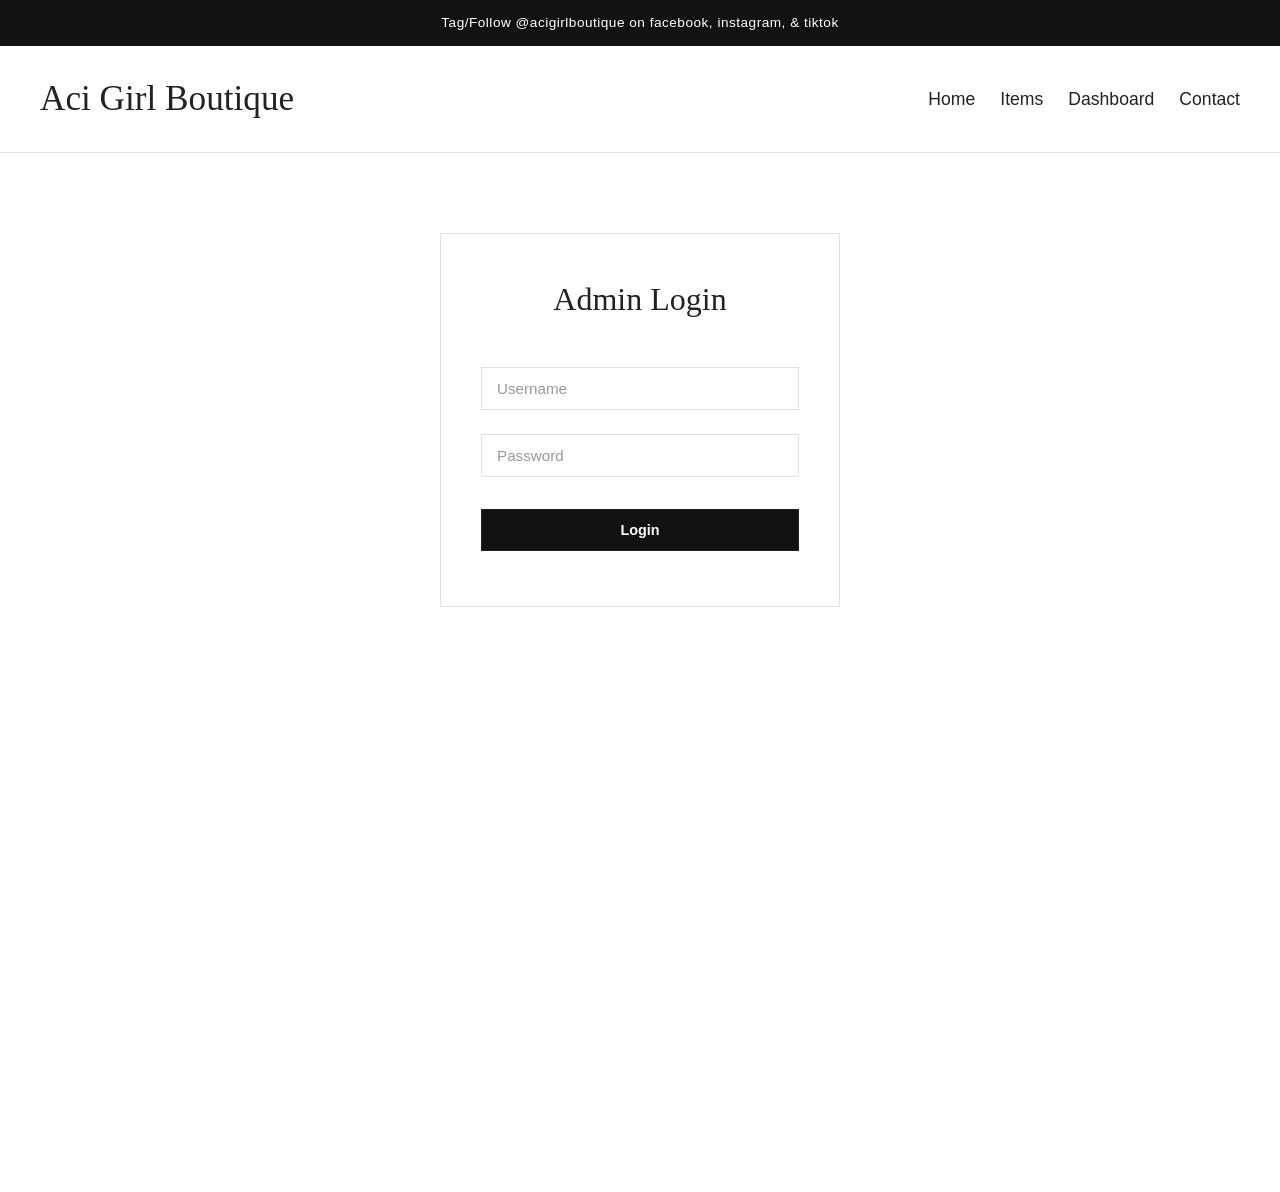
<file: src/admin/dashboard.html>
<!DOCTYPE html>
<html lang="en">

<head>
  <meta charset="UTF-8">
  <meta name="viewport" content="width=device-width, initial-scale=1.0">
  <title>Dashboard - Aci Girl Boutique</title>
  <link rel="stylesheet" href="../shared/styles/theme.css">
</head>

<body>

  <!-- Top Bar -->
  <div class="top-bar">
    Tag/Follow @acigirlboutique on facebook, instagram, & tiktok
  </div>

  <!-- Header -->
  <header class="header-main" id="mainHeader">
    <div class="logo">
      <a href="/src/shop/home.html" style="text-decoration: none; color: inherit;">
        Aci Girl Boutique
      </a>
    </div>
    <ul class="nav-links">
      <li><a href="/src/shop/home.html">Home</a></li>
      <li><a href="/src/shop/catalog.html">Items</a></li>
      <li><a href="/src/admin/dashboard.html">Dashboard</a></li>
      <li><a href="/src/shop/payment.html">Contact</a></li>
    </ul>
  </header>

  <!-- Login Form (visible before authentication) -->
  <div class="login-container" id="loginContainer">
    <h2>Admin Login</h2>
    <input type="text" id="username" placeholder="Username" class="form-input">
    <input type="password" id="password" placeholder="Password" class="form-input">
    <button id="loginBtn" class="btn btn-solid-dark">Login</button>
    <p class="error" id="loginError"></p>
  </div>

  <!-- Dashboard Container -->
  <div class="dashboard-container" id="dashboardContent" style="display: none;">

    <!-- Dashboard Header -->
    <div class="dashboard-header">
      <h1>Dashboard  <a style="color:rgb(255, 196, 0);cursor:pointer;" onclick="refetch()">⟳</a></h1>
    </div>

    <!-- Tabs -->
    <div class="tabs" id="tabsContainer">
      <button class="tab-btn active" data-tab="diagnostics">Diagnostics</button>
      <button class="tab-btn" data-tab="inventory">Inventory</button>
    </div>

    <!-- Diagnostics Tab -->
    <div id="diagnostics" class="tab-content active" style="display: block;">
      <div class="tab-title">Order Diagnostics</div>
      <table class="dashboard-table">
        <thead>
          <tr>
            <th>Name</th>
            <th>Phone #</th>
            <th>Reference No.</th>
            <th>Date</th>
            <th>Total</th>
            <th>Address</th>
            <th>Status</th>
            <th>Action</th>
          </tr>
        </thead>
        <tbody id="tsls">
          <tr>
            <td>-</td>
            <td>-</td>
            <td>-</td>
            <td>-</td>
            <td>-</td>
            <td>-</td>
            <td>
              <div class="status-buttons">
                <button class="btn-status btn-pending">Pending</button>
                <button class="btn-status btn-processing">Processing</button>
                <button class="btn-status btn-completed">Completed</button>
              </div>
            </td>
            <td>
              <button class="btn btn-solid-dark btn-action-small">View Order</button>
            </td>
          </tr>
        </tbody>
      </table>
    </div>

    <!-- Inventory Tab -->
    <div id="inventory" class="tab-content" style="display: none;">
      <div class="tab-title">Product Inventory
        <button onclick="updateChanges()">Update Changes</button>
        <button onclick="createNewItem()">Create New Item</button>
      </div>
      <table class="dashboard-table">
        <thead>
          <tr>
            <th>Image</th>
            <th>Name</th>
            <th>Category</th>
            <th>Status</th>
            <th>Quantity</th>
            <th>Price</th>
            <th>Discount</th>
            <th>Final Price</th>
            <th>Action</th>
          </tr>
        </thead>
        <tbody id="tinv">
        </tbody>
      </table>
    </div>

  </div>

  <!-- Footer -->
  <footer class="site-footer reveal-on-scroll">
    <h2>Aci Girl Boutique x HUB: Make Lab</h2>
    <p>Store Hours: Monday-Thursday: 10am-6pm & Fri-Sun: 10am-7pm</p>
    <p>Space01 HUB Make Lab, First United Bldg. 413 Escolta, Manila</p>
    <p class="footer-promo">Follow @acigirlboutique to get the latest updates, promos, & POP-UP Shopping Sched!</p>

    <div class="social-icons">
      <a href="https://www.facebook.com/acigirlboutique" target="_blank">
        <svg viewBox="0 0 24 24">
          <path d="M18 2h-3a5 5 0 00-5 5v3H7v4h3v8h4v-8h3l1-4h-4V7a1 1 0 011-1h3z" />
        </svg>
      </a>
      <a href="https://www.instagram.com/acigirlboutique" target="_blank">
        <svg viewBox="0 0 24 24">
          <path d="M12 2.163c3.204 0 3.584.012 4.85.07 3.252.148 4.771 1.691 4.919 4.919.058 1.265.069 1.645.069 4.849 0 3.205-.012 3.584-.069 4.849-.149 3.225-1.664 4.771-4.919 4.919-1.266.058-1.644.07-4.85.07-3.204 0-3.584-.012-4.849-.07-3.26-.149-4.771-1.699-4.919-4.92-.058-1.265-.07-1.644-.07-4.849 0-3.204.013-3.583.07-4.849.149-3.227 1.664-4.771 4.919-4.919 1.266-.057 1.645-.069 4.849-.069zM12 0C8.741 0 8.333.014 7.053.072 2.695.272.273 2.69.073 7.052.014 8.333 0 8.741 0 12c0 3.259.014 3.668.072 4.948.2 4.358 2.618 6.78 6.98 6.98C8.333 23.986 8.741 24 12 24c3.259 0 3.668-.014 4.948-.072 4.354-.2 6.782-2.618 6.979-6.98.059-1.28.073-1.689.073-4.948 0-3.259-.014-3.667-.072-4.947-.196-4.354-2.617-6.78-6.979-6.98C15.668.014 15.259 0 12 0zm0 5.838a6.162 6.162 0 100 12.324 6.162 6.162 0 000-12.324zM12 16a4 4 0 110-8 4 4 0 010 8zm6.406-11.845a1.44 1.44 0 100 2.881 1.44 1.44 0 000-2.881z" />
        </svg>
      </a>
      <a href="https://www.tiktok.com/@acigirlboutique" target="_blank">
        <svg viewBox="0 0 24 24">
          <path d="M19.59 6.69a4.83 4.83 0 01-3.77-4.25V2h-3.45v13.67a2.89 2.89 0 01-5.2 1.74 2.89 2.89 0 012.31-4.64 2.93 2.93 0 01.88.13V9.4a6.84 6.84 0 00-1-.05A6.33 6.33 0 005 20.1a6.34 6.34 0 0010.86-4.43v-7a8.16 8.16 0 004.77 1.52v-3.4a4.85 4.85 0 01-1.04-.1z" />
        </svg>
      </a>
      <a href="https://www.youtube.com/acigirltv" target="_blank">
        <svg viewBox="0 0 24 24">
          <path d="M21.582 6.186a2.67 2.67 0 00-1.884-1.898C17.962 3.8 12 3.8 12 3.8s-5.962 0-7.698.488a2.67 2.67 0 00-1.884 1.898C1.942 7.935 1.942 12 1.942 12s0 4.065.476 5.814a2.67 2.67 0 001.884 1.898c1.736.488 7.698.488 7.698.488s5.962 0 7.698-.488a2.67 2.67 0 001.884-1.898c.476-1.749.476-5.814.476-5.814s0-4.065-.476-5.814zM9.953 15.228V8.77l6.505 3.23-6.505 3.228z" />
        </svg>
      </a>
    </div>

    <div class="footer-bottom">
      <p>&copy; 2026, Aci Girl Boutique</p>
    </div>
  </footer>

  <script type="module" src="dashboard.js"></script>

</body>

</html>
</file>
<file: src/shared/styles/theme.css>
/* =========================================
   VARIABLES & GLOBAL STYLES
   ========================================= */
:root {
  --font-heading: 'Georgia', serif;
  --font-body: 'Helvetica Neue', Arial, sans-serif;
  --bg-light: #ffffff;
  --bg-offwhite: #f7f7f7;
  --bg-dark: #121212;
  --bg-footer: #141414;
  --text-main: #222222;
  --text-light: #ffffff;
  --border-color: #e0e0e0;
}

* {
  margin: 0;
  padding: 0;
  box-sizing: border-box;
}

body {
  font-family: var(--font-body);
  color: var(--text-main);
  background: var(--bg-light);
  line-height: 1.6;
}

a {
  text-decoration: none;
  color: inherit;
}

/* =========================================
   UTILITY CLASSES
   ========================================= */
.container {
  max-width: 1200px;
  margin: 0 auto;
  padding: 0 20px;
}

.section-spacing {
  padding: 80px 0;
}

.section-title {
  font-family: var(--font-heading);
  font-size: 2rem;
  margin-bottom: 30px;
  font-weight: normal;
}

.clickable-card {
  display: block;
  text-decoration: none;
  color: inherit;
}

/* =========================================
   BUTTONS
   ========================================= */
.btn {
  display: inline-block;
  padding: 12px 30px;
  border: 1px solid var(--text-main);
  background: transparent;
  color: var(--text-main);
  text-transform: none;
  font-size: 0.9rem;
  cursor: pointer;
  transition: 0.3s;
}

.btn:hover {
  background: var(--text-main);
  color: var(--bg-light);
}

.btn-solid-dark {
  background: var(--bg-dark);
  color: var(--text-light);
  border: 1px solid var(--bg-dark);
}

.btn-solid-dark:hover {
  background: #333;
}

.btn-solid-white {
  background: var(--bg-light);
  color: var(--bg-dark);
  border: none;
  padding: 12px 40px;
}

.btn-solid-white:hover {
  background: #e0e0e0;
}

.btn-outline-light {
  border-color: #444;
  color: var(--text-light);
  width: 100%;
  margin-top: 15px;
}

.btn-outline-light:hover {
  border-color: var(--text-light);
  background: #222;
}

.btn-outline-dark {
  display: block;
  width: 100%;
  text-align: center;
  border: 1px solid var(--text-main);
  color: var(--text-main);
  background: transparent;
  padding: 10px;
  margin-top: 15px;
  font-size: 0.9rem;
  transition: 0.3s;
  cursor: pointer;
}

.btn-outline-dark:hover {
  background: var(--text-main);
  color: var(--bg-light);
}

.btn-transparent {
  border-color: var(--text-light);
  color: var(--text-light);
  padding: 12px 40px;
}

.btn-transparent:hover {
  background: var(--text-light);
  color: var(--text-main);
}

.btn-disabled {
  border-color: var(--border-color);
  color: #aaa;
  cursor: not-allowed;
  background: transparent;
}

.btn-disabled:hover {
  background: transparent;
  color: #aaa;
}

.center-btn-wrapper {
  text-align: center;
  margin-top: 40px;
}

/* =========================================
   HEADER & NAVIGATION
   ========================================= */
.top-bar {
  background: var(--bg-dark);
  color: var(--text-light);
  text-align: center;
  padding: 12px;
  font-size: 0.85rem;
  letter-spacing: 0.5px;
}

.header-main {
  display: flex;
  justify-content: space-between;
  align-items: center;
  padding: 25px 40px;
  border-bottom: 1px solid var(--border-color);
  position: sticky;
  top: 0;
  z-index: 1000;
  background: var(--bg-light);
  transition: transform 0.3s ease-in-out;
}

.header-main.scroll-down {
  transform: translateY(-100%);
}

.logo {
  font-family: var(--font-heading);
  font-size: 2.2rem;
}

.nav-links {
  display: flex;
  gap: 25px;
  list-style: none;
  font-size: 1.1rem;
}

.nav-links a:hover {
  text-decoration: underline;
  text-underline-offset: 6px;
  color: #666;
}

.header-icons {
  display: flex;
  gap: 20px;
  align-items: center;
}

.header-icons svg {
  width: 20px;
  height: 20px;
  cursor: pointer;
}

/* =========================================
   SEARCH & CART
   ========================================= */
.search-overlay {
  display: none;
  position: absolute;
  top: 40px;
  right: 50px;
  background: var(--bg-light);
  border: 1px solid var(--border-color);
  padding: 10px;
  box-shadow: 0 5px 15px rgba(0, 0, 0, 0.1);
  z-index: 1000;
}

.search-overlay.active {
  display: flex;
  gap: 10px;
}

.search-overlay input {
  padding: 8px 12px;
  border: 1px solid #ccc;
  width: 220px;
  outline: none;
}

.search-overlay button {
  background: var(--bg-dark);
  color: white;
  border: none;
  padding: 8px 15px;
  cursor: pointer;
}

.cart-icon-link {
  position: relative;
  display: flex;
  align-items: center;
}

.cart-badge {
  position: absolute;
  top: -8px;
  right: -8px;
  background: #ef4444;
  color: white;
  border-radius: 50%;
  width: 16px;
  height: 16px;
  font-size: 10px;
  display: flex;
  align-items: center;
  justify-content: center;
  font-weight: bold;
  opacity: 0;
  transition: opacity 0.3s;
}

.cart-badge.visible {
  opacity: 1;
}

/* =========================================
   NOTIFICATIONS & ANIMATIONS
   ========================================= */
.toast-notification {
  position: fixed;
  bottom: -100px;
  left: 50%;
  transform: translateX(-50%);
  background-color: var(--bg-dark);
  color: white;
  padding: 12px 24px;
  border-radius: 30px;
  transition: bottom 0.4s ease-in-out;
  z-index: 2000;
  box-shadow: 0 4px 10px rgba(0, 0, 0, 0.2);
}

.toast-notification.show {
  bottom: 30px;
}

.reveal-on-scroll {
  opacity: 0;
  transform: translateY(30px);
  transition: opacity 0.6s ease-out, transform 0.6s ease-out;
}

.reveal-on-scroll.visible {
  opacity: 1;
  transform: translateY(0);
}

/* =========================================
   HERO & BANNER SECTIONS
   ========================================= */
.hero {
  position: relative;
  height: 60vh;
  background: #ddd;
  display: flex;
  align-items: center;
  justify-content: center;
  text-align: center;
}

.hero::before {
  content: "";
  position: absolute;
  top: 0;
  left: 0;
  width: 50%;
  height: 100%;
  background: url('https://acigirlboutique.com/cdn/shop/files/A7900E06-D8BD-4E43-A8AD-AF32C6FDDDB0.jpg?v=1729668600&width=800') center/cover;
}

.hero::after {
  content: "";
  position: absolute;
  top: 0;
  right: 0;
  width: 50%;
  height: 100%;
  background: url('https://acigirlboutique.com/cdn/shop/products/HarryPotterScrunchiesmadebyAciGirl_5_-Copy.jpg?v=1662451328&width=800') center/cover;
}

.hero-content {
  position: relative;
  z-index: 2;
  color: var(--text-light);
  background: rgba(0, 0, 0, 0.4);
  padding: 50px;
  display: flex;
  flex-direction: column;
  align-items: center;
  justify-content: center;
  width: 100%;
  height: 100%;
}

.hero-content h1 {
  font-family: var(--font-heading);
  font-size: 3.5rem;
  margin-bottom: 10px;
  font-weight: normal;
}

.hero-content p {
  margin-bottom: 30px;
  font-size: 1rem;
}

.dark-banner {
  background: var(--bg-dark);
  color: var(--text-light);
  text-align: center;
  padding: 40px 20px;
  font-family: var(--font-heading);
  font-size: 1.6rem;
}

.new-product-alert {
  background: var(--bg-dark);
  color: var(--text-light);
  padding: 80px 0;
}

.new-product-alert .subtitle {
  margin-bottom: 30px;
  font-size: 0.9rem;
  color: #ccc;
}

.new-product-alert .product-title {
  color: var(--text-light);
  margin-top: 15px;
}

.new-product-alert .product-price {
  color: #aaa;
}

.featured-banner {
  position: relative;
  height: 50vh;
  background: url('https://acigirlboutique.com/cdn/shop/files/Aci_Girl_Boutique.jpg?v=1660535232&width=2000') center/cover no-repeat;
  display: flex;
  align-items: center;
  justify-content: center;
}

.featured-banner-card {
  background: var(--bg-light);
  padding: 50px;
  text-align: center;
  width: 450px;
  box-shadow: 0 10px 30px rgba(0, 0, 0, 0.1);
}

.featured-banner-card h2 {
  font-family: var(--font-heading);
  margin-bottom: 15px;
  font-weight: normal;
  font-size: 1.8rem;
}

.featured-banner-card p {
  font-size: 0.9rem;
  margin-bottom: 25px;
  color: #555;
}

.pagination-dots {
  text-align: center;
  padding: 20px;
  font-size: 0.8rem;
  color: #888;
}

/* =========================================
   IMAGES & PRODUCT CARDS
   ========================================= */
.img-wrapper {
  position: relative;
  overflow: hidden;
  background: var(--bg-offwhite);
  aspect-ratio: 1 / 1;
  margin-bottom: 15px;
}

.img-wrapper img {
  width: 100%;
  height: 100%;
  object-fit: cover;
  display: block;
  transition: transform 0.4s ease, opacity 0.4s ease;
}

.product-card:hover .img-wrapper img {
  transform: scale(1.04);
}

.swap-on-hover .img-hover {
  position: absolute;
  top: 0;
  left: 0;
  opacity: 0;
  z-index: 2;
}

.swap-on-hover:hover .img-hover {
  opacity: 1;
  transform: scale(1.04);
}

.product-card {
  display: flex;
  flex-direction: column;
  height: 100%;
}

.product-card button {
  margin-top: auto;
}

.product-title {
  font-size: 1rem;
  font-weight: normal;
  margin-bottom: 5px;
  font-family: var(--font-heading);
}

.product-price {
  font-size: 0.85rem;
  color: #555;
}

.badge {
  position: absolute;
  bottom: 10px;
  left: 10px;
  color: var(--text-light);
  padding: 5px 12px;
  font-size: 0.75rem;
  border-radius: 2px;
  z-index: 3;
}

.badge-sold-out {
  background: var(--bg-dark);
}

.badge-sale {
  background-color: #d11a2a;
  color: #fff;
}

.old-price {
  color: #888;
  font-size: 0.85rem;
  margin-right: 6px;
  text-decoration: line-through;
}

.actual-price {
  font-weight: bold;
}

/* =========================================
   GRID LAYOUTS
   ========================================= */
.grid-5 {
  display: grid;
  grid-template-columns: repeat(auto-fit, minmax(160px, 1fr));
  gap: 15px;
  width: 100%;
  flex: 1;
}

.grid-4 {
  display: grid;
  grid-template-columns: repeat(4, 1fr);
  gap: 20px;
}

.grid-3 {
  display: grid;
  grid-template-columns: repeat(3, 1fr);
  gap: 30px;
}

.grid-0 {
  display: none;
}

.asymmetric-grid {
  display: grid;
  grid-template-columns: 2fr 1fr;
  gap: 20px;
}

.asymmetric-left .img-wrapper {
  height: 100%;
  margin: 0;
  aspect-ratio: auto;
}

.asymmetric-right {
  display: flex;
  flex-direction: column;
  justify-content: space-between;
  gap: 20px;
}

.asymmetric-right .product-card {
  flex: 1;
  display: flex;
  flex-direction: column;
}

.asymmetric-right .product-card .img-wrapper {
  flex: 1;
  margin-bottom: 10px;
  aspect-ratio: auto;
}

.asymmetric-right .product-card .img-wrapper img {
  position: absolute;
  top: 0;
  left: 0;
}

/* =========================================
   PRODUCTS & FILTERS SECTION
   ========================================= */
.products-wrapper {
  display: flex;
  gap: 30px;
  align-items: flex-start;
  width: 100%;
}

.collection-header {
  margin-bottom: 20px;
  text-align: left;
}

.collection-header h1 {
  font-family: var(--font-heading);
  font-size: 2.5rem;
  font-weight: normal;
}

.collection-toolbar {
  display: flex;
  justify-content: space-between;
  align-items: center;
  margin-bottom: 30px;
  font-size: 0.9rem;
  flex-wrap: wrap;
  gap: 15px;
}

.filter-group,
.sort-group {
  display: flex;
  align-items: center;
  gap: 15px;
}

.collection-toolbar select {
  padding: 8px 30px 8px 10px;
  border: 1px solid var(--border-color);
  background: transparent;
  font-size: 0.9rem;
  cursor: pointer;
  appearance: none;
  background-image: url('data:image/svg+xml;utf8,<svg fill="%23333" height="24" viewBox="0 0 24 24" width="24" xmlns="http://www.w3.org/2000/svg"><path d="M7 10l5 5 5-5z"/></svg>');
  background-repeat: no-repeat;
  background-position-x: 100%;
  background-position-y: 50%;
}

.product-count {
  color: #666;
  font-size: 0.85rem;
}

/* =========================================
   SIDEBAR FILTER
   ========================================= */
.filter-sidebar {
  font-family: var(--font-body);
  font-size: 0.9rem;
  color: var(--text-main);
  line-height: 1.6;
  border: 1px solid var(--border-color);
  background-color: var(--bg-light);
  padding: 30px;
  border-radius: 0;
  width: 220px;
  position: sticky;
  top: 100px;
}

.filter-sidebar h3 {
  font-family: var(--font-heading);
  font-weight: normal;
  font-size: 1.3rem;
  margin-bottom: 25px;
  color: var(--text-main);
  letter-spacing: 0.5px;
  border-bottom: 1px solid var(--border-color);
  padding-bottom: 15px;
}

.filter-section {
  margin-bottom: 25px;
  padding-bottom: 25px;
  border-bottom: 1px solid var(--border-color);
}

.filter-section:last-of-type {
  border-bottom: none;
  margin-bottom: 0;
  padding-bottom: 0;
}

.filter-section p {
  font-family: var(--font-heading);
  font-size: 1rem;
  font-weight: normal;
  color: var(--text-main);
  margin-bottom: 12px;
  letter-spacing: 0.3px;
}

.filter-section strong {
  font-weight: 600;
  letter-spacing: 0.2px;
}

.filter-sidebar label {
  font-size: 0.9rem;
  color: var(--text-main);
  display: flex;
  align-items: center;
  margin-bottom: 8px;
  cursor: pointer;
  transition: color 0.2s ease;
}

.filter-sidebar label:hover {
  color: #666;
}

.filter-sidebar input[type="checkbox"],
.filter-sidebar input[type="radio"] {
  accent-color: var(--text-main);
  margin-right: 10px;
  width: 16px;
  height: 16px;
  cursor: pointer;
}

.price-range-inputs {
  display: grid;
  grid-template-columns: 50px auto 50px;
  align-items: center;
  gap: 6px;
  margin-bottom: 15px;
}

.price-range-inputs input {
  padding: 6px 8px;
  border: 1px solid var(--border-color);
  background: var(--bg-offwhite);
  font-size: 0.8rem;
  font-family: var(--font-body);
  color: var(--text-main);
  width: 100%;
}

.price-range-inputs input:focus {
  outline: none;
  border-color: var(--text-main);
}

.price-range-inputs span {
  color: #999;
  font-weight: 600;
  text-align: center;
  font-size: 0.85rem;
}

.filter-sidebar .btn {
  width: 100%;
  margin-top: 20px;
  padding: 12px 20px;
  font-size: 0.9rem;
  border: 1px solid var(--text-main);
  background: transparent;
  color: var(--text-main);
  transition: all 0.3s ease;
  font-family: var(--font-body);
  letter-spacing: 0.3px;
}

.filter-sidebar .btn:hover {
  background: var(--text-main);
  color: var(--bg-light);
}

.filter-sidebar .btn-solid-dark {
  background: var(--bg-dark);
  color: var(--text-light);
  border: 1px solid var(--bg-dark);
}

.filter-sidebar .btn-solid-dark:hover {
  background: #333;
}

/* =========================================
   MODAL FILTER PANEL
   ========================================= */
.filter-overlay {
  position: fixed;
  top: 0;
  left: 0;
  width: 100%;
  height: 100%;
  background: rgba(0, 0, 0, 0.6);
  z-index: 1500;
  opacity: 0;
  visibility: hidden;
  transition: opacity 0.3s ease;
  backdrop-filter: blur(3px);
}

.filter-overlay.active {
  opacity: 1;
  visibility: visible;
}

.filter-panel {
  position: fixed;
  top: 50%;
  left: 50%;
  transform: translate(-50%, -50%) scale(0.9);
  width: 400px;
  max-width: 90%;
  background: var(--bg-light);
  z-index: 1501;
  border-radius: 12px;
  box-shadow: 0 10px 40px rgba(0, 0, 0, 0.3);
  display: flex;
  flex-direction: column;
  opacity: 0;
  visibility: hidden;
  transition: transform 0.3s cubic-bezier(0.4, 0, 0.2, 1), opacity 0.3s ease;
}

.filter-panel.active {
  transform: translate(-50%, -50%) scale(1);
  opacity: 1;
  visibility: visible;
}

.filter-panel-header {
  display: flex;
  justify-content: space-between;
  align-items: center;
  padding: 20px;
  border-bottom: 1px solid var(--border-color);
}

.filter-panel-header h2 {
  font-family: var(--font-heading);
  font-size: 1.5rem;
  font-weight: normal;
  margin: 0;
}

.close-filter-btn {
  background: transparent;
  border: none;
  font-size: 1.2rem;
  cursor: pointer;
  color: #555;
}

.close-filter-btn:hover {
  color: #000;
}

.filter-panel-body {
  padding: 25px 20px;
  flex: 1;
  overflow-y: auto;
  max-height: 60vh;
}

.filter-panel-footer {
  padding: 20px;
  border-top: 1px solid var(--border-color);
}

.filter-section-header {
  display: flex;
  justify-content: space-between;
  align-items: center;
  margin-bottom: 10px;
}

.filter-section-header label {
  margin-bottom: 0;
}

.reset-link {
  font-size: 0.85rem;
  color: #555;
  text-decoration: underline;
  text-underline-offset: 3px;
}

.reset-link:hover {
  color: #000;
}

.checkbox-group label {
  display: flex;
  align-items: center;
  gap: 10px;
  font-weight: normal;
  text-transform: none;
  letter-spacing: normal;
  font-size: 0.95rem;
  margin-bottom: 8px;
  cursor: pointer;
}

.checkbox-group input[type="checkbox"] {
  width: 18px;
  height: 18px;
  cursor: pointer;
}

.price-hint {
  font-size: 0.85rem;
  color: #666;
  margin-bottom: 12px;
}

.price-inputs {
  display: flex;
  gap: 10px;
  align-items: center;
}

.input-wrapper {
  display: flex;
  align-items: center;
  border: 1px solid var(--border-color);
  border-radius: 4px;
  padding: 0 10px;
  flex: 1;
}

.input-wrapper span {
  color: #666;
  font-size: 0.9rem;
}

.input-wrapper input {
  border: none;
  outline: none;
  padding: 10px 5px;
  width: 100%;
  background: transparent;
}

.input-wrapper input::-webkit-outer-spin-button,
.input-wrapper input::-webkit-inner-spin-button {
  -webkit-appearance: none;
  margin: 0;
}

.floating-filter-toggle {
  position: fixed !important;
  bottom: 95px !important;
  right: 30px !important;
  background: var(--bg-dark);
  color: var(--text-light);
  border: none;
  padding: 12px 24px;
  border-radius: 30px;
  cursor: pointer;
  z-index: 1000 !important;
  box-shadow: 0 4px 10px rgba(0, 0, 0, 0.2);
  display: flex;
  align-items: center;
  gap: 8px;
  font-weight: bold;
  font-size: 0.95rem;
  transition: transform 0.2s ease, bottom 0.2s ease;
}

.floating-filter-toggle:hover {
  background: #333;
  transform: translateY(-3px);
}

/* =========================================
   PAGINATION
   ========================================= */
.pagination-container {
  display: flex;
  justify-content: center;
  align-items: center;
  gap: 10px;
  margin-top: 50px;
  margin-bottom: 50px;
  clear: both;
  width: 100%;
}

.page-numbers {
  display: flex;
  gap: 8px;
}

.page-btn {
  display: inline-block;
  padding: 8px 14px;
  border: 1px solid var(--text-main);
  background: var(--bg-light);
  color: var(--text-main);
  cursor: pointer;
  user-select: none;
  transition: 0.2s;
  font-family: var(--font-body);
}

.page-btn:hover {
  background: var(--text-main);
  color: var(--bg-light);
}

.page-btn.active {
  background: var(--bg-dark);
  color: white;
}

/* =========================================
   SLIDERS & CAROUSELS
   ========================================= */
.slider-wrapper {
  position: relative;
  display: flex;
  align-items: center;
}

.slider-container {
  overflow: hidden;
  width: 100%;
  padding: 10px 0;
}

.slider-track {
  display: flex;
  gap: 20px;
  transition: transform 0.5s ease-in-out;
}

.slider-card {
  min-width: calc((100% - 60px) / 4);
  flex-shrink: 0;
}

.slider-btn {
  background: white;
  color: var(--bg-dark);
  border: 1px solid var(--border-color);
  border-radius: 50%;
  width: 40px;
  height: 40px;
  display: flex;
  align-items: center;
  justify-content: center;
  cursor: pointer;
  position: absolute;
  z-index: 10;
  font-size: 1.2rem;
  box-shadow: 0 4px 6px rgba(0, 0, 0, 0.1);
  transition: background 0.3s, color 0.3s;
}

.slider-btn:hover {
  background: var(--bg-dark);
  color: white;
}

.slider-btn.left-btn {
  left: -15px;
}

.slider-btn.right-btn {
  right: -15px;
}

.new-product-alert .slider-btn {
  background: #333;
  color: white;
  border: none;
}

.new-product-alert .slider-btn:hover {
  background: white;
  color: #333;
}

/* =========================================
   REVIEWS SECTION
   ========================================= */
.reviews .grid-4 {
  gap: 15px;
}

.review-card {
  background: var(--bg-offwhite);
  padding: 40px 20px;
  text-align: center;
}

.review-img {
  width: 80px;
  height: 80px;
  border-radius: 50%;
  object-fit: cover;
  margin: 0 auto 20px;
}

.review-title {
  font-family: var(--font-heading);
  font-size: 1.3rem;
  margin-bottom: 15px;
  font-weight: normal;
}

.review-text {
  font-size: 0.9rem;
  font-style: italic;
  color: #555;
  margin-bottom: 15px;
}

.review-handle {
  font-size: 0.85rem;
  font-weight: bold;
}

/* =========================================
   NEWSLETTER & FORMS
   ========================================= */
.newsletter-section {
  background: var(--bg-light);
  border-top: 1px solid #eee;
}

.contact-form {
  display: flex;
  flex-direction: column;
  gap: 20px;
}

.form-row {
  display: flex;
  gap: 20px;
  margin: 20px;
}

.form-input {
  width: 100%;
  padding: 14px 18px;
  border: 1px solid var(--border-color);
  font-size: 1rem;
  font-family: inherit;
  background-color: transparent;
  color: var(--text-main);
  transition: border-color 0.3s ease;
}

.form-input::placeholder {
  color: #777;
  font-family: inherit;
}

.form-input:focus {
  outline: none;
  border-color: var(--text-main);
}

textarea.form-input {
  resize: vertical;
}

/* =========================================
   CART PAGE
   ========================================= */
.cart-container {
  max-width: 1200px;
  margin: 0 auto;
  padding: 60px 20px;
}

.cart-header {
  margin-bottom: 50px;
  border-bottom: 1px solid var(--border-color);
  padding-bottom: 30px;
}

.cart-header h1 {
  font-family: var(--font-heading);
  font-size: 3rem;
  font-weight: normal;
  margin-bottom: 10px;
}

.cart-header p {
  color: #666;
  font-size: 1rem;
}

.cart-content {
  display: grid;
  grid-template-columns: 1fr 350px;
  gap: 40px;
  margin-bottom: 50px;
}

.cart-items {
  display: flex;
  flex-direction: column;
  gap: 30px;
}

.cart-select-controls {
  display: flex;
  gap: 12px;
  align-items: center;
  margin-bottom: 20px;
  padding-bottom: 20px;
  border-bottom: 1px solid var(--border-color);
}

.select-all-checkbox {
  width: 24px;
  height: 24px;
  cursor: pointer;
  accent-color: var(--text-main);
}

.cart-select-controls label {
  font-size: 0.95rem;
  color: var(--text-main);
  cursor: pointer;
  font-weight: 600;
  font-family: var(--font-body);
}

.cart-item {
  display: grid;
  grid-template-columns: 50px 120px 1fr 80px;
  gap: 20px;
  align-items: center;
  padding: 25px;
  border: 1px solid var(--border-color);
  border-radius: 0;
  transition: all 0.3s ease;
  position: relative;
}

.cart-item:hover {
  box-shadow: 0 4px 12px rgba(0, 0, 0, 0.08);
}

.cart-item-checkbox {
  width: 24px;
  height: 24px;
  cursor: pointer;
  accent-color: var(--text-main);
}

.cart-item-image {
  width: 120px;
  height: 120px;
  background: var(--bg-offwhite);
  border-radius: 4px;
  overflow: hidden;
}

.cart-item-image img {
  width: 100%;
  height: 100%;
  object-fit: cover;
}

.cart-item-details {
  display: flex;
  flex-direction: column;
  gap: 8px;
}

.cart-item-title {
  font-family: var(--font-heading);
  font-size: 1.1rem;
  font-weight: normal;
  color: var(--text-main);
}

.cart-item-category {
  font-size: 0.85rem;
  color: #999;
  text-transform: uppercase;
  letter-spacing: 0.5px;
}

.cart-item-price {
  display: flex;
  gap: 10px;
  align-items: center;
  font-family: var(--font-body);
  font-size: 0.95rem;
}

.price-original {
  color: #999;
  text-decoration: line-through;
  font-size: 0.95rem;
  font-weight: normal;
  font-family: var(--font-body);
}

.price-current {
  font-family: var(--font-body);
  font-size: 0.95rem;
  font-weight: 600;
  color: var(--text-main);
}

.cart-item-quantity {
  display: flex;
  align-items: center;
  gap: 8px;
  margin-top: 10px;
}

.quantity-btn {
  width: 32px;
  height: 32px;
  border: 1px solid var(--border-color);
  background: white;
  cursor: pointer;
  font-size: 1rem;
  transition: all 0.2s ease;
}

.quantity-btn:hover {
  background: var(--bg-offwhite);
}

.quantity-input {
  width: 50px;
  text-align: center;
  border: 1px solid var(--border-color);
  padding: 6px;
  font-size: 0.95rem;
}

.cart-item-remove {
  padding: 8px 16px;
  border: 1px solid var(--text-main);
  background: transparent;
  color: var(--text-main);
  cursor: pointer;
  font-size: 0.9rem;
  font-weight: 600;
  transition: all 0.3s ease;
  font-family: var(--font-body);
  border-radius: 0;
  width: auto;
  height: auto;
}

.cart-item-remove:hover {
  background: var(--text-main);
  color: white;
}

.empty-cart {
  text-align: center;
  padding: 80px 20px;
}

.empty-cart p {
  font-size: 1.1rem;
  color: #666;
  margin-bottom: 30px;
}

.cart-summary {
  position: sticky;
  top: 120px;
  height: fit-content;
  border: 1px solid var(--border-color);
  padding: 30px;
  background: var(--bg-light);
}

.summary-title {
  font-family: var(--font-heading);
  font-size: 1.5rem;
  font-weight: normal;
  margin-bottom: 25px;
  padding-bottom: 15px;
  border-bottom: 1px solid var(--border-color);
}

.summary-row {
  display: flex;
  justify-content: space-between;
  align-items: center;
  margin-bottom: 15px;
  font-size: 0.95rem;
}

.summary-row.total {
  font-family: var(--font-heading);
  font-size: 1.3rem;
  font-weight: normal;
  padding-top: 15px;
  margin-top: 15px;
  border-top: 2px solid var(--border-color);
  color: var(--text-main);
}

.summary-row label {
  color: #666;
}

.summary-row .value {
  font-weight: 600;
  color: var(--text-main);
}

.checkout-btn {
  width: 100%;
  padding: 15px;
  background: var(--bg-dark);
  color: var(--text-light);
  border: none;
  font-size: 1rem;
  font-weight: 600;
  cursor: pointer;
  margin-top: 25px;
  transition: all 0.3s ease;
  font-family: var(--font-body);
}

.checkout-btn:hover {
  background: #333;
}

.checkout-btn:disabled {
  background: #ccc;
  cursor: not-allowed;
}

.continue-shopping {
  width: 100%;
  padding: 12px;
  background: transparent;
  border: 1px solid var(--text-main);
  color: var(--text-main);
  font-size: 0.95rem;
  font-weight: 600;
  cursor: pointer;
  margin-top: 12px;
  transition: all 0.3s ease;
  font-family: var(--font-body);
}

.continue-shopping:hover {
  background: var(--text-main);
  color: white;
}

.empty-cart-section {
  text-align: center;
  margin-top: 40px;
  margin-bottom: 20px;
}

.cart-title {
  font-family: var(--font-heading);
  font-size: 3rem;
  margin-bottom: 30px;
  font-weight: normal;
}

.cart-continue-btn {
  margin-bottom: 50px;
}

.login-prompt h2 {
  font-family: var(--font-heading);
  font-size: 1.8rem;
  margin-bottom: 10px;
  font-weight: normal;
}

.login-prompt p {
  font-size: 0.95rem;
  color: #555;
}

/* =========================================
   FOOTER
   ========================================= */
.site-footer {
  background-color: var(--bg-footer);
  color: #e0e0e0;
  text-align: center;
  padding: 70px 20px 30px;
  font-family: var(--font-heading);
}

.site-footer h2 {
  font-size: 1.8rem;
  margin-bottom: 25px;
  font-weight: normal;
  color: #ffffff;
}

.site-footer p {
  font-size: 1rem;
  margin-bottom: 10px;
  color: #cccccc;
}

.footer-promo {
  margin: 40px 0 !important;
}

.social-icons {
  display: flex;
  justify-content: center;
  gap: 25px;
  margin-bottom: 50px;
}

.social-icons a {
  display: flex;
  align-items: center;
}

.social-icons svg {
  width: 20px;
  height: 20px;
  fill: #ffffff;
  cursor: pointer;
  transition: opacity 0.3s ease;
}

.social-icons svg:hover {
  opacity: 0.6;
}

.footer-bottom {
  border-top: 1px solid #2a2a2a;
  padding-top: 30px;
  display: flex;
  flex-direction: column;
  align-items: center;
  gap: 15px;
  font-family: var(--font-body);
  font-size: 0.8rem;
  color: #888;
}

.paypal-icon {
  background: white;
  padding: 6px 12px;
  border-radius: 4px;
  display: flex;
  align-items: center;
  justify-content: center;
}

/* =========================================
   CHAT WIDGET
   ========================================= */
.chat-widget {
  position: fixed;
  bottom: 95px;
  right: 30px;
  width: 320px;
  background: white;
  border-radius: 12px;
  box-shadow: 0 10px 30px rgba(0, 0, 0, 0.15);
  z-index: 1001;
  display: none;
  flex-direction: column;
  overflow: hidden;
  font-family: Arial, sans-serif;
}

.chat-widget.active {
  display: flex;
}

.chat-header {
  background: #dca331;
  padding: 20px;
  border-bottom: 2px solid white;
}

.chat-header h4 {
  margin: 0;
  font-size: 1.15rem;
  color: #121212;
}

.chat-messages {
  padding: 20px;
  background: #f9f9f9;
  height: 200px;
  overflow-y: auto;
  display: flex;
  flex-direction: column;
  justify-content: flex-end;
}

.chat-bubble {
  max-width: 90%;
  padding: 12px 16px;
  border-radius: 18px;
  font-size: 0.9rem;
  line-height: 1.4;
}

.bot-message {
  background: #e5e5ea;
  color: #121212;
  align-self: flex-start;
  border-bottom-left-radius: 4px;
}

.chat-body {
  background: white;
  padding: 15px;
  border-top: 1px solid #eee;
}

.chat-input-container {
  display: flex;
  background: #f1f1f1;
  border-radius: 20px;
  padding: 5px;
  align-items: center;
  border: 1px solid #ccc;
}

.chat-input-container input {
  border: none;
  outline: none;
  width: 100%;
  padding: 8px 15px;
  font-size: 0.95rem;
  color: #333;
  background: transparent;
}

.chat-input-container button {
  background: transparent;
  border: none;
  cursor: pointer;
  padding-right: 10px;
}

.chat-btn {
  position: fixed;
  bottom: 30px;
  right: 30px;
  background: #dca331;
  color: #121212;
  padding: 12px 24px;
  border-radius: 30px;
  font-weight: bold;
  font-size: 0.95rem;
  display: flex;
  align-items: center;
  justify-content: center;
  gap: 8px;
  cursor: pointer;
  z-index: 1002;
  box-shadow: 0 4px 10px rgba(0, 0, 0, 0.2);
  border: none;
  outline: none;
  transition: all 0.3s ease;
}

.chat-btn.open-state {
  padding: 16px;
  border-radius: 50%;
}

.chat-icon-wrapper {
  display: flex;
  align-items: center;
  gap: 8px;
}

/* =========================================
   DASHBOARD
   ========================================= */
.dashboard-container {
  display: flex;
  flex-direction: column;
  gap: 30px;
  padding: 60px 90px;
  max-width: 100%;
  margin: 0 auto;
}

.dashboard-header {
  display: flex;
  justify-content: space-between;
  align-items: center;
  margin-bottom: 30px;
  border-bottom: 1px solid var(--border-color);
  padding-bottom: 20px;
}

.dashboard-header h1 {
  font-family: var(--font-heading);
  font-size: 2.5rem;
  font-weight: normal;
  margin: 0;
}

.tabs {
  display: flex;
  gap: 15px;
  margin-bottom: 30px;
  flex-wrap: wrap;
  border-bottom: 1px solid var(--border-color);
  padding-bottom: 0;
}

.tab-btn {
  padding: 12px 24px;
  border: none;
  background: transparent;
  color: var(--text-main);
  font-family: var(--font-body);
  font-size: 0.95rem;
  font-weight: 600;
  cursor: pointer;
  transition: all 0.3s ease;
  border-bottom: 3px solid transparent;
  margin-bottom: -1px;
}

.tab-btn:hover {
  color: #666;
}

.tab-btn.active {
  border-bottom-color: var(--text-main);
  color: var(--text-main);
}

.tab-title {
  display: flex;
  justify-content: space-between;
  align-items: center;
  margin-bottom: 25px;
  font-family: var(--font-heading);
  font-size: 1.5rem;
  font-weight: normal;
  color: var(--text-main);
  width: 100%;
}

.tab-title-buttons {
  display: flex;
  gap: 10px;
  align-items: center;
}

.tab-title button,
.tab-title-buttons button {
  padding: 10px 20px;
  background: var(--bg-dark);
  color: white;
  border: 1px solid var(--bg-dark);
  border-radius: 4px;
  font-size: 0.9rem;
  font-weight: 600;
  cursor: pointer;
  transition: all 0.3s ease;
  font-family: var(--font-body);
  white-space: nowrap;
}

.tab-title button:hover,
.tab-title-buttons button:hover {
  background: #333;
  border-color: #333;
}

.tab-title button:active,
.tab-title-buttons button:active {
  transform: scale(0.98);
}

/* Action Buttons in Dashboard */
.btn-action-edit,
.btn-action-delete {
  padding: 8px 14px;
  border: 1px solid var(--text-main);
  background: transparent;
  color: var(--text-main);
  border-radius: 4px;
  font-size: 0.75rem;
  font-weight: 600;
  cursor: pointer;
  transition: all 0.2s ease;
  font-family: var(--font-body);
  text-transform: uppercase;
  letter-spacing: 0.5px;
  white-space: nowrap;
}

.btn-action-edit:hover {
  background: var(--bg-dark);
  color: white;
  border-color: var(--bg-dark);
}

.btn-action-delete {
  border-color: #e74c3c;
  color: #e74c3c;
}

.btn-action-delete:hover {
  background: #e74c3c;
  color: white;
  border-color: #e74c3c;
}

.tab-content {
  display: none;
}

.tab-content.active {
  display: block;
}

.dashboard-table {
  width: 100%;
  border-collapse: collapse;
  background: var(--bg-light);
  border: 1px solid var(--border-color);
  box-shadow: 0 2px 6px rgba(0, 0, 0, 0.08);
}

.dashboard-table thead {
  background: var(--bg-offwhite);
}

.dashboard-table th {
  padding: 15px 55px;
  text-align: left;
  font-weight: 600;
  color: var(--text-main);
  border-bottom: 1px solid var(--border-color);
  font-family: var(--font-body);
  font-size: 0.9rem;
}

.dashboard-table td {
  padding: 15px 20px;
  text-align: left;
  border-bottom: 1px solid var(--border-color);
  color: #666;
  font-size: 0.95rem;
}

.dashboard-table tbody tr:hover {
  background: var(--bg-offwhite);
}

.dashboard-table tbody tr:last-child td {
  border-bottom: none;
}

/* Status and Action Column Width */
.dashboard-table th:nth-child(7),
.dashboard-table td:nth-child(7),
.dashboard-table th:nth-child(8),
.dashboard-table td:nth-child(8) {
  width: 10%;
  padding: 10px 5px;
  text-align: center;
}

/* Status Buttons */
.status-buttons {
  display: flex;
  gap: 4px;
  flex-wrap: nowrap;
}

.btn-status {
  padding: 5px 10px;
  border: 1px solid #ccc;
  background: white;
  color: #666;
  font-size: 0.75rem;
  font-weight: 600;
  cursor: pointer;
  border-radius: 3px;
  transition: all 0.3s ease;
  font-family: var(--font-body);
  white-space: nowrap;
}

.btn-status:hover {
  border-color: var(--text-main);
  color: var(--text-main);
}

.btn-pending {
  border-color: #a3a3a3;
  color: #8a8a8a;
}

.btn-pending:hover {
  background: #a3a3a3;
  color: white;
}

.btn-processing {
  border-color: #a71313;
  color: #7e2507;
}

.btn-processing:hover {
  background: #a71313;
  color: white;
}

.btn-completed {
  border-color: #27ae60;
  color: #27ae60;
}

.btn-completed:hover {
  background: #27ae60;
  color: white;
}

/* Small Action Button */
.btn-action-small {
  padding: 5px 10px !important;
  font-size: 0.75rem !important;
}

.metrics {
  display: flex;
  flex-wrap: wrap;
  gap: 20px;
  margin-bottom: 30px;
}

.metric-card {
  background: var(--bg-light);
  flex: 1 1 200px;
  padding: 25px;
  border: 1px solid var(--border-color);
  text-align: center;
  transition: all 0.3s ease;
}

.metric-card:hover {
  box-shadow: 0 4px 12px rgba(0, 0, 0, 0.08);
}

.metric-card h3 {
  margin-bottom: 15px;
  color: var(--text-main);
  font-family: var(--font-heading);
  font-size: 1.1rem;
  font-weight: normal;
}

.metric-card p {
  font-size: 2rem;
  font-weight: 700;
  margin: 0;
  color: var(--text-main);
}

.chart-placeholder {
  height: 300px;
  background: var(--bg-light);
  border: 1px solid var(--border-color);
  margin-bottom: 30px;
  display: flex;
  align-items: center;
  justify-content: center;
  color: #aaa;
  font-size: 1rem;
}

/* =========================================
   DASHBOARD MODAL & FORM STYLES
   ========================================= */

/* Modal Overlay */
.modal-overlay {
  display: none;
  position: fixed;
  top: 0;
  left: 0;
  width: 100%;
  height: 100%;
  background: rgba(0, 0, 0, 0.6);
  z-index: 2000;
  animation: fadeIn 0.3s ease;
}

.modal-overlay.active {
  display: flex;
  align-items: center;
  justify-content: center;
}

@keyframes fadeIn {
  from { opacity: 0; }
  to { opacity: 1; }
}

/* Modal Box */
.modal-box {
  background: white;
  border-radius: 8px;
  box-shadow: 0 10px 40px rgba(0, 0, 0, 0.2);
  max-width: 600px;
  width: 90%;
  max-height: 90vh;
  overflow-y: auto;
  animation: slideUp 0.3s ease;
}

@keyframes slideUp {
  from { transform: translateY(30px); opacity: 0; }
  to { transform: translateY(0); opacity: 1; }
}

/* Modal Header */
.modal-header {
  padding: 25px;
  border-bottom: 1px solid var(--border-color);
  display: flex;
  justify-content: space-between;
  align-items: center;
  background: var(--bg-offwhite);
}

.modal-header h2 {
  font-family: var(--font-heading);
  font-size: 1.8rem;
  font-weight: normal;
  margin: 0;
  color: var(--text-main);
}

.modal-close {
  background: none;
  border: none;
  font-size: 1.5rem;
  cursor: pointer;
  color: #666;
  transition: color 0.2s;
  padding: 0;
  width: 30px;
  height: 30px;
  display: flex;
  align-items: center;
  justify-content: center;
}

.modal-close:hover {
  color: var(--text-main);
}

/* Modal Body */
.modal-body {
  padding: 30px;
}

.modal-body p {
  margin-bottom: 15px;
  color: #555;
  line-height: 1.6;
  font-size: 0.95rem;
}

.modal-body strong {
  color: var(--text-main);
  font-weight: 600;
}

.order-items {
  background: var(--bg-offwhite);
  padding: 15px;
  border-radius: 6px;
  margin: 15px 0;
}

.order-item {
  display: flex;
  justify-content: space-between;
  align-items: center;
  padding: 10px 0;
  border-bottom: 1px solid var(--border-color);
}

.order-item:last-child {
  border-bottom: none;
}

.order-item-name {
  font-weight: 600;
  color: var(--text-main);
  font-size: 0.95rem;
}

.order-item-details {
  font-size: 0.85rem;
  color: #666;
}

/* Form Inputs */
.form-group {
  margin-bottom: 20px;
}

.form-group label {
  display: block;
  margin-bottom: 8px;
  color: var(--text-main);
  font-weight: 600;
  font-size: 0.9rem;
  text-transform: uppercase;
  letter-spacing: 0.5px;
}

.form-group input,
.form-group select,
.form-group textarea {
  width: 100%;
  padding: 10px 12px;
  border: 1px solid var(--border-color);
  border-radius: 4px;
  font-size: 0.95rem;
  font-family: var(--font-body);
  transition: border-color 0.2s, box-shadow 0.2s;
  background: white;
  color: var(--text-main);
}

.form-group input::placeholder,
.form-group textarea::placeholder {
  color: #999;
}

.form-group input:focus,
.form-group select:focus,
.form-group textarea:focus {
  outline: none;
  border-color: var(--text-main);
  box-shadow: 0 0 0 3px rgba(34, 34, 34, 0.1);
}

.form-group textarea {
  resize: vertical;
  min-height: 100px;
}

/* Modal Footer */
.modal-footer {
  padding: 20px 30px;
  background: var(--bg-offwhite);
  border-top: 1px solid var(--border-color);
  display: flex;
  gap: 10px;
  justify-content: flex-end;
}

.modal-footer .btn-cancel,
.modal-footer button {
  padding: 10px 24px;
  border-radius: 4px;
  font-size: 0.9rem;
  font-weight: 600;
  cursor: pointer;
  transition: all 0.2s;
  border: 1px solid var(--text-main);
  background: transparent;
  color: var(--text-main);
  font-family: var(--font-body);
}

.modal-footer .btn-cancel:hover,
.modal-footer button:hover {
  background: var(--text-main);
  color: white;
}

.modal-footer .btn-primary {
  background: var(--bg-dark);
  color: white;
  border-color: var(--bg-dark);
}

.modal-footer .btn-primary:hover {
  background: #333;
  border-color: #333;
}

/* Status Badge */
.status-badge {
  display: inline-block;
  padding: 5px 10px;
  border-radius: 4px;
  font-size: 0.75rem;
  font-weight: 600;
  text-transform: uppercase;
  letter-spacing: 0.5px;
}

.status-badge.active {
  background: #e8f5e9;
  color: #2e7d32;
}

.status-badge.inactive {
  background: #ffebee;
  color: #c62828;
}

.status-badge.pending {
  background: #fff3e0;
  color: #e65100;
}

.status-badge.processing {
  background: #e3f2fd;
  color: #1565c0;
}

.status-badge.completed {
  background: #e8f5e9;
  color: #2e7d32;
}

/* Active Status Button */
.btn-status.active {
  background: var(--text-main);
  color: white;
  border-color: var(--text-main);
}

/* Input Fields in Table */
.qty-input,
.discount-input {
  font-size: 0.9rem;
  color: var(--text-main);
}

.qty-input:focus,
.discount-input:focus {
  outline: none;
  border-color: var(--text-main);
  box-shadow: 0 0 0 2px rgba(34, 34, 34, 0.1);
}

/* Toast Notification */
.toast-message {
  position: fixed;
  bottom: 30px;
  right: 30px;
  background: var(--bg-dark);
  color: white;
  padding: 15px 25px;
  border-radius: 4px;
  box-shadow: 0 4px 12px rgba(0, 0, 0, 0.15);
  animation: slideInRight 0.3s ease;
  z-index: 3000;
  font-size: 0.95rem;
  font-weight: 600;
}

@keyframes slideInRight {
  from { transform: translateX(400px); opacity: 0; }
  to { transform: translateX(0); opacity: 1; }
}

.toast-message.success {
  background: #27ae60;
}

.toast-message.error {
  background: #e74c3c;
}

/* =========================================
   LOGIN & AUTHENTICATION
   ========================================= */
.login-container {
  max-width: 400px;
  margin: 80px auto;
  padding: 40px;
  border: 1px solid var(--border-color);
  border-radius: 0;
  text-align: center;
  background: var(--bg-light);
}

.login-container h2 {
  font-family: var(--font-heading);
  font-size: 2rem;
  font-weight: normal;
  margin-bottom: 30px;
  color: var(--text-main);
}

.login-container .form-input {
  width: 100%;
  margin: 12px 0;
  padding: 12px 15px;
  border: 1px solid var(--border-color);
  border-radius: 0;
  font-size: 0.95rem;
  font-family: var(--font-body);
  color: var(--text-main);
  background: var(--bg-light);
}

.login-container .form-input::placeholder {
  color: #999;
}

.login-container .form-input:focus {
  outline: none;
  border-color: var(--text-main);
}

.login-container button {
  width: 100%;
  padding: 12px;
  margin-top: 20px;
  border-radius: 0;
  border: 1px solid var(--text-main);
  font-family: var(--font-body);
  font-weight: 600;
}

.error {
  color: #e74c3c;
  margin-top: 15px;
  font-size: 0.9rem;
}

/* =========================================
   QR CODE
   ========================================= */
.qr-card {
  background: #ffffff;
  padding: 22px;
  border-radius: 14px;
  box-shadow: 0 6px 18px rgba(0, 0, 0, 0.1);
  text-align: center;
  width: 280px;
}

.qr-title {
  font-size: 16px;
  font-weight: bold;
  margin-bottom: 12px;
}

.qr-ph {
  width: 200px;
  aspect-ratio: 1 / 1;
  object-fit: contain;
  image-rendering: crisp-edges;
  image-rendering: pixelated;
  padding: 12px;
  background: white;
  border-radius: 8px;
}

.qr-caption {
  margin-top: 10px;
  font-size: 14px;
  color: #555;
}

/* =========================================
   VIDEO
   ========================================= */
.video-responsive {
  position: relative;
  padding-bottom: 56.25%;
  height: 0;
  overflow: hidden;
  max-width: 100%;
  background: #000;
  border-radius: 8px;
}

.video-responsive iframe {
  position: absolute;
  top: 0;
  left: 0;
  width: 100%;
  height: 100%;
}

/* =========================================
   RESPONSIVE DESIGN
   ========================================= */
@media (max-width: 900px) {
  .reviews .grid-4 {
    grid-template-columns: repeat(2, 1fr);
  }

  .slider-card {
    min-width: calc((100% - 40px) / 3);
  }

  .filter-sidebar {
    width: 180px;
    padding: 20px;
  }

  .cart-content {
    grid-template-columns: 1fr;
  }

  .cart-summary {
    position: static;
    top: auto;
  }
}

@media (max-width: 768px) {
  .asymmetric-grid,
  .grid-4,
  .grid-3 {
    grid-template-columns: 1fr 1fr;
  }

  .asymmetric-grid {
    grid-template-columns: 1fr;
  }

  .hero::before,
  .hero::after {
    width: 100%;
    height: 50%;
  }

  .hero::after {
    top: 50%;
  }

  .products-wrapper {
    flex-direction: column;
    gap: 20px;
  }

  .filter-sidebar {
    width: 100%;
    position: static;
    top: auto;
    display: none;
  }

  .slider-card {
    min-width: calc((100% - 20px) / 2);
  }

  .form-row {
    flex-direction: column;
    gap: 20px;
  }

  .cart-item {
    grid-template-columns: 40px 90px 1fr;
    gap: 15px;
  }

  .cart-item-image {
    width: 90px;
    height: 90px;
  }

  .cart-item-quantity {
    margin-top: 10px;
    grid-column: 2 / -1;
  }

  .cart-item-remove {
    position: absolute;
    right: 25px;
    top: 25px;
  }

  .cart-header h1 {
    font-size: 2rem;
  }
}

@media (max-width: 480px) {
  .asymmetric-grid,
  .grid-4,
  .grid-3 {
    grid-template-columns: 1fr;
  }

  .filter-sidebar {
    padding: 15px;
    display: none;
  }

  .filter-sidebar h3 {
    font-size: 1.1rem;
  }

  .slider-card {
    min-width: 100%;
  }

  .cart-item {
    grid-template-columns: 40px 1fr;
    gap: 15px;
  }

  .cart-item-image {
    width: 100%;
    height: 150px;
    grid-column: 1 / -1;
    margin-top: 10px;
  }

  .cart-item-details {
    grid-column: 1 / -1;
  }

  .cart-item-quantity {
    grid-column: 1 / -1;
    margin-bottom: 10px;
  }

  .cart-item-remove {
    position: static;
  }

  .cart-header h1 {
    font-size: 1.8rem;
  }
}
</file>
